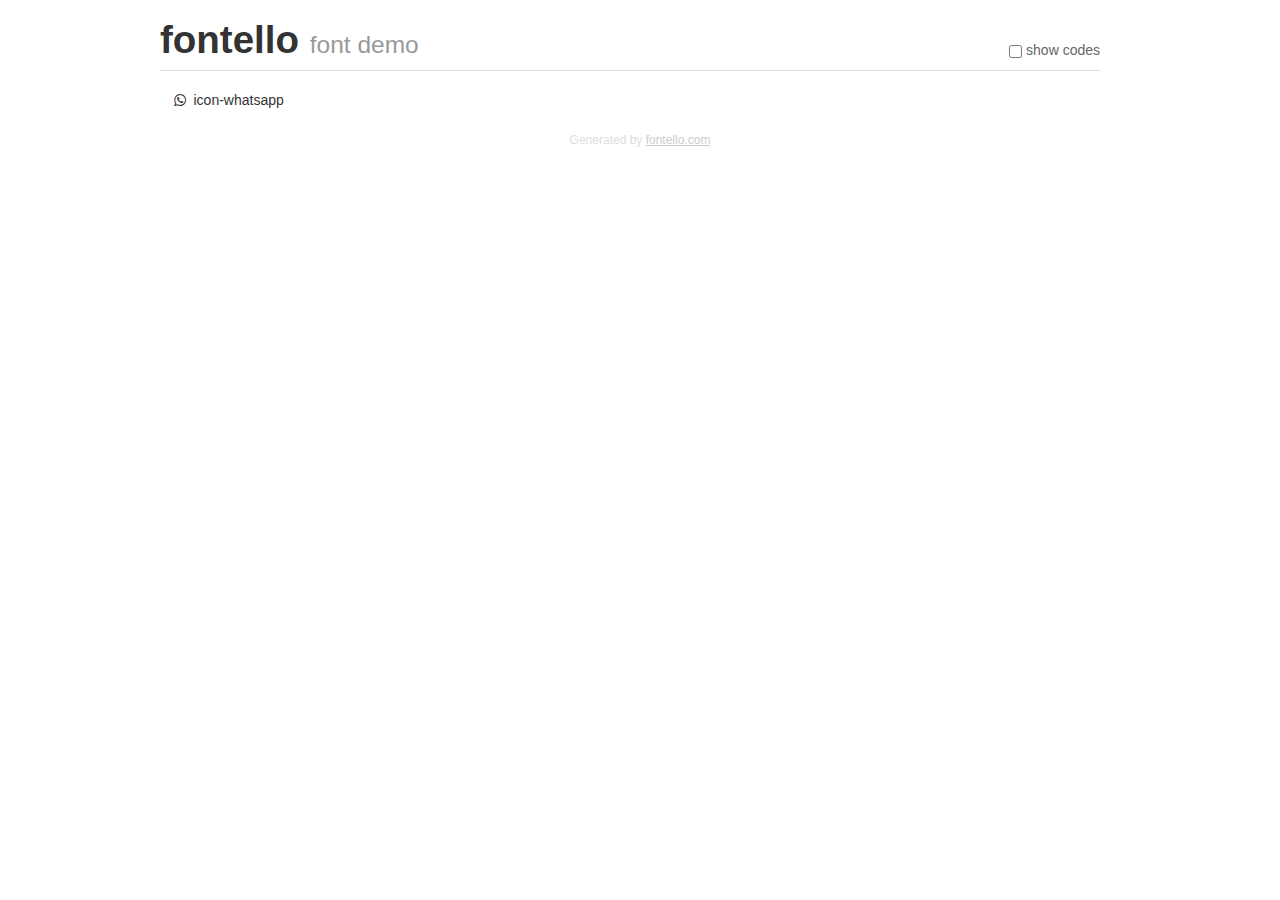
<file: fontello-a540fdbf/demo.html>
<!DOCTYPE html>
<html>
  <head>
  <!--[if lt IE 9]><script language="javascript" type="text/javascript" src="//html5shim.googlecode.com/svn/trunk/html5.js"></script><![endif]-->
  <meta charset="UTF-8">
  <style>
    html {
      font-size: 100%;
      -webkit-text-size-adjust: 100%;
      -ms-text-size-adjust: 100%;
    }
    a:focus {
      outline: thin dotted #333;
      outline: 5px auto -webkit-focus-ring-color;
      outline-offset: -2px;
    }
    a:hover,
    a:active {
      outline: 0;
    }
    input {
      margin: 0;
      font-size: 100%;
      vertical-align: middle;
      *overflow: visible;
      line-height: normal;
    }
    input::-moz-focus-inner {
      padding: 0;
      border: 0;
    }
    body {
      margin: 0;
      font-family: "Helvetica Neue", Helvetica, Arial, sans-serif;
      font-size: 14px;
      line-height: 20px;
      color: #333;
      background-color: #fff;
    }
    a {
      color: #08c;
      text-decoration: none;
    }
    a:hover {
      color: #005580;
      text-decoration: underline;
    }
    .row {
      margin-left: -20px;
      *zoom: 1;
    }
    .row:before,
    .row:after {
      display: table;
      content: "";
      line-height: 0;
    }
    .row:after {
      clear: both;
    }
    .span3 {
      float: left;
      min-height: 1px;
      margin-left: 20px;
      width: 220px;
    }
    .container {
      width: 940px;
      margin-right: auto;
      margin-left: auto;
      *zoom: 1;
    }
    .container:before,
    .container:after {
      display: table;
      content: "";
      line-height: 0;
    }
    .container:after {
      clear: both;
    }
    small {
      font-size: 85%;
    }
    h1 {
      margin: 10px 0;
      font-family: inherit;
      font-weight: bold;
      line-height: 20px;
      color: inherit;
      text-rendering: optimizelegibility;
      line-height: 40px;
      font-size: 38.5px;
    }
    h1 small {
      font-weight: normal;
      line-height: 1;
      color: #999;
      font-size: 24.5px;
    }

    body {
      margin-top: 90px;
    }
    .header {
      position: fixed;
      top: 0;
      left: 50%;
      margin-left: -480px;
      background-color: #fff;
      border-bottom: 1px solid #ddd;
      padding-top: 10px;
      z-index: 10;
    }
    .footer {
      color: #ddd;
      font-size: 12px;
      text-align: center;
      margin-top: 20px;
    }
    .footer a {
      color: #ccc;
      text-decoration: underline;
    }
    .the-icons {
      font-size: 14px;
      line-height: 24px;
    }
    .switch {
      position: absolute;
      right: 0;
      bottom: 10px;
      color: #666;
    }
    .switch input {
      margin-right: 0.3em;
    }
    .codesOn .i-name {
      display: none;
    }
    .codesOn .i-code {
      display: inline;
    }
    .i-code {
      display: none;
    }
    @font-face {
      font-family: 'fontello';
      src: url('./font/fontello.eot?19050366');
      src: url('./font/fontello.eot?19050366#iefix') format('embedded-opentype'),
           url('./font/fontello.woff?19050366') format('woff'),
           url('./font/fontello.ttf?19050366') format('truetype'),
           url('./font/fontello.svg?19050366#fontello') format('svg');
      font-weight: normal;
      font-style: normal;
    }
    .demo-icon {
      font-family: "fontello";
      font-style: normal;
      font-weight: normal;
      speak: never;
     
      display: inline-block;
      text-decoration: inherit;
      width: 1em;
      margin-right: .2em;
      text-align: center;
      /* opacity: .8; */
     
      /* For safety - reset parent styles, that can break glyph codes*/
      font-variant: normal;
      text-transform: none;
     
      /* fix buttons height, for twitter bootstrap */
      line-height: 1em;
     
      /* Animation center compensation - margins should be symmetric */
      /* remove if not needed */
      margin-left: .2em;
     
      /* You can be more comfortable with increased icons size */
      /* font-size: 120%; */
     
      /* Font smoothing. That was taken from TWBS */
      -webkit-font-smoothing: antialiased;
      -moz-osx-font-smoothing: grayscale;
     
      /* Uncomment for 3D effect */
      /* text-shadow: 1px 1px 1px rgba(127, 127, 127, 0.3); */
    }
    </style>
    <link rel="stylesheet" href="css/animation.css"><!--[if IE 7]><link rel="stylesheet" href="css/" + font.fontname + "-ie7.css"><![endif]-->
    <script>
      function toggleCodes(on) {
        var obj = document.getElementById('icons');
      
        if (on) {
          obj.className += ' codesOn';
        } else {
          obj.className = obj.className.replace(' codesOn', '');
        }
      }
    </script>
  </head>
  <body>
    <div class="container header">
      <h1>fontello <small>font demo</small></h1>
      <label class="switch">
        <input type="checkbox" onclick="toggleCodes(this.checked)">show codes
      </label>
    </div>
    <div class="container" id="icons">
      <div class="row">
        <div class="span3" title="Code: 0xf232">
          <i class="demo-icon icon-whatsapp">&#xf232;</i> <span class="i-name">icon-whatsapp</span><span class="i-code">0xf232</span>
        </div>
      </div>
    </div>
    <div class="container footer">Generated by <a href="https://fontello.com">fontello.com</a></div>
  </body>
</html>
</file>
<file: fontello-a540fdbf/css/animation.css>
/*
   Animation example, for spinners
*/
.animate-spin {
  -moz-animation: spin 2s infinite linear;
  -o-animation: spin 2s infinite linear;
  -webkit-animation: spin 2s infinite linear;
  animation: spin 2s infinite linear;
  display: inline-block;
}
@-moz-keyframes spin {
  0% {
    -moz-transform: rotate(0deg);
    -o-transform: rotate(0deg);
    -webkit-transform: rotate(0deg);
    transform: rotate(0deg);
  }

  100% {
    -moz-transform: rotate(359deg);
    -o-transform: rotate(359deg);
    -webkit-transform: rotate(359deg);
    transform: rotate(359deg);
  }
}
@-webkit-keyframes spin {
  0% {
    -moz-transform: rotate(0deg);
    -o-transform: rotate(0deg);
    -webkit-transform: rotate(0deg);
    transform: rotate(0deg);
  }

  100% {
    -moz-transform: rotate(359deg);
    -o-transform: rotate(359deg);
    -webkit-transform: rotate(359deg);
    transform: rotate(359deg);
  }
}
@-o-keyframes spin {
  0% {
    -moz-transform: rotate(0deg);
    -o-transform: rotate(0deg);
    -webkit-transform: rotate(0deg);
    transform: rotate(0deg);
  }

  100% {
    -moz-transform: rotate(359deg);
    -o-transform: rotate(359deg);
    -webkit-transform: rotate(359deg);
    transform: rotate(359deg);
  }
}
@-ms-keyframes spin {
  0% {
    -moz-transform: rotate(0deg);
    -o-transform: rotate(0deg);
    -webkit-transform: rotate(0deg);
    transform: rotate(0deg);
  }

  100% {
    -moz-transform: rotate(359deg);
    -o-transform: rotate(359deg);
    -webkit-transform: rotate(359deg);
    transform: rotate(359deg);
  }
}
@keyframes spin {
  0% {
    -moz-transform: rotate(0deg);
    -o-transform: rotate(0deg);
    -webkit-transform: rotate(0deg);
    transform: rotate(0deg);
  }

  100% {
    -moz-transform: rotate(359deg);
    -o-transform: rotate(359deg);
    -webkit-transform: rotate(359deg);
    transform: rotate(359deg);
  }
}
</file>
